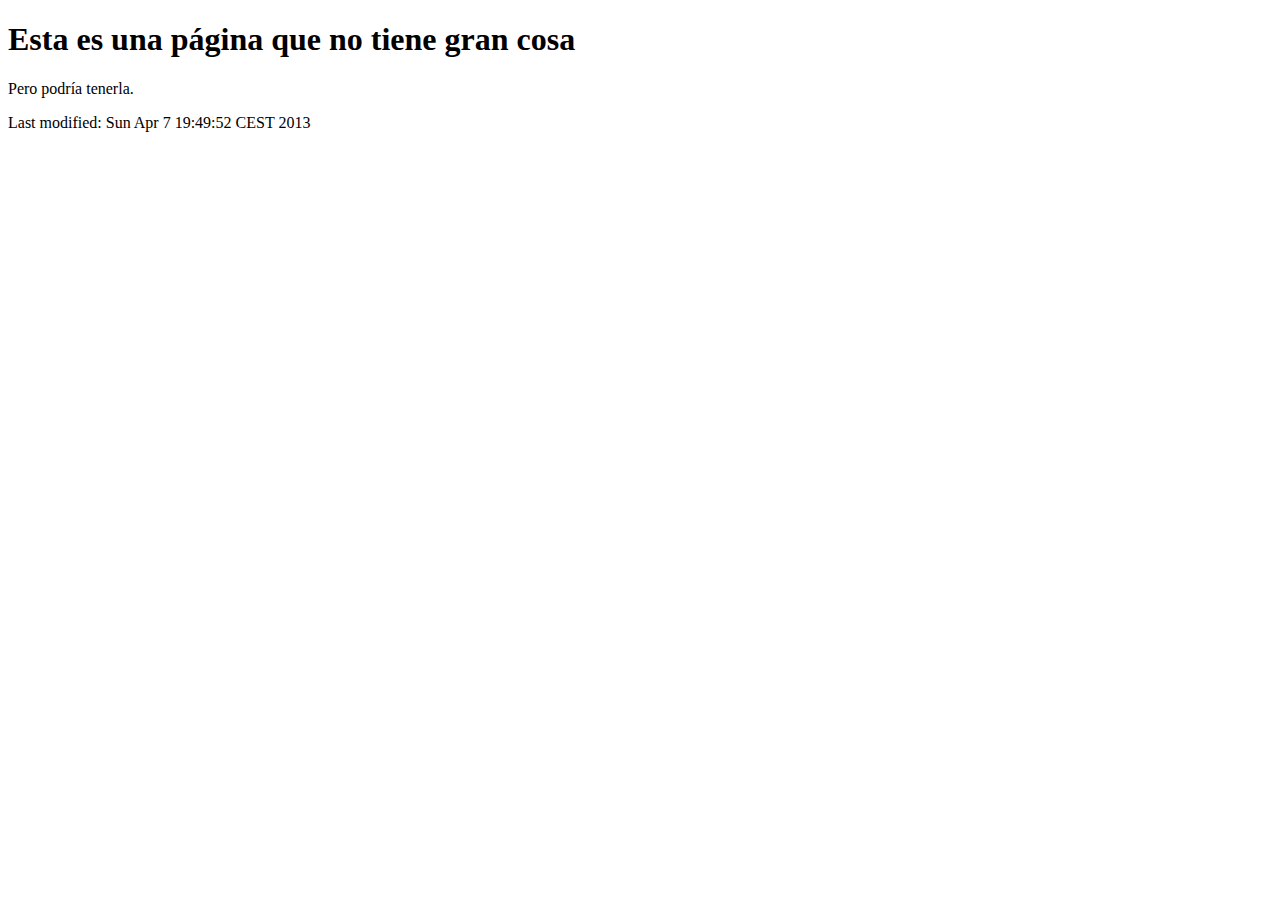
<file: ejemplos/ready-simple.html>
<!DOCTYPE HTML PUBLIC "-//W3C//DTD HTML 4.01 Transitional//EN" "http://www.w3.org/TR/html4/loose.dtd">
<html>
<head>
<meta http-equiv="Content-Type" content="text/html; charset=iso-8859-15">
<script src="http://ajax.googleapis.com/ajax/libs/jquery/1.9.1/jquery.min.js"></script>
<title>Probando ready de jQuery</title>
</head>

<body>
<h1>Esta es una p�gina que no tiene gran cosa</h1>

<p>Pero podr�a tenerla.</p>
<script type='text/javascript'>
$(function() {
    alert('Ahora estamos listos');
});
</script>
<address></address>
<!-- hhmts start -->Last modified: Sun Apr  7 19:49:52 CEST 2013 <!-- hhmts end -->
</body> 
</html>
</file>
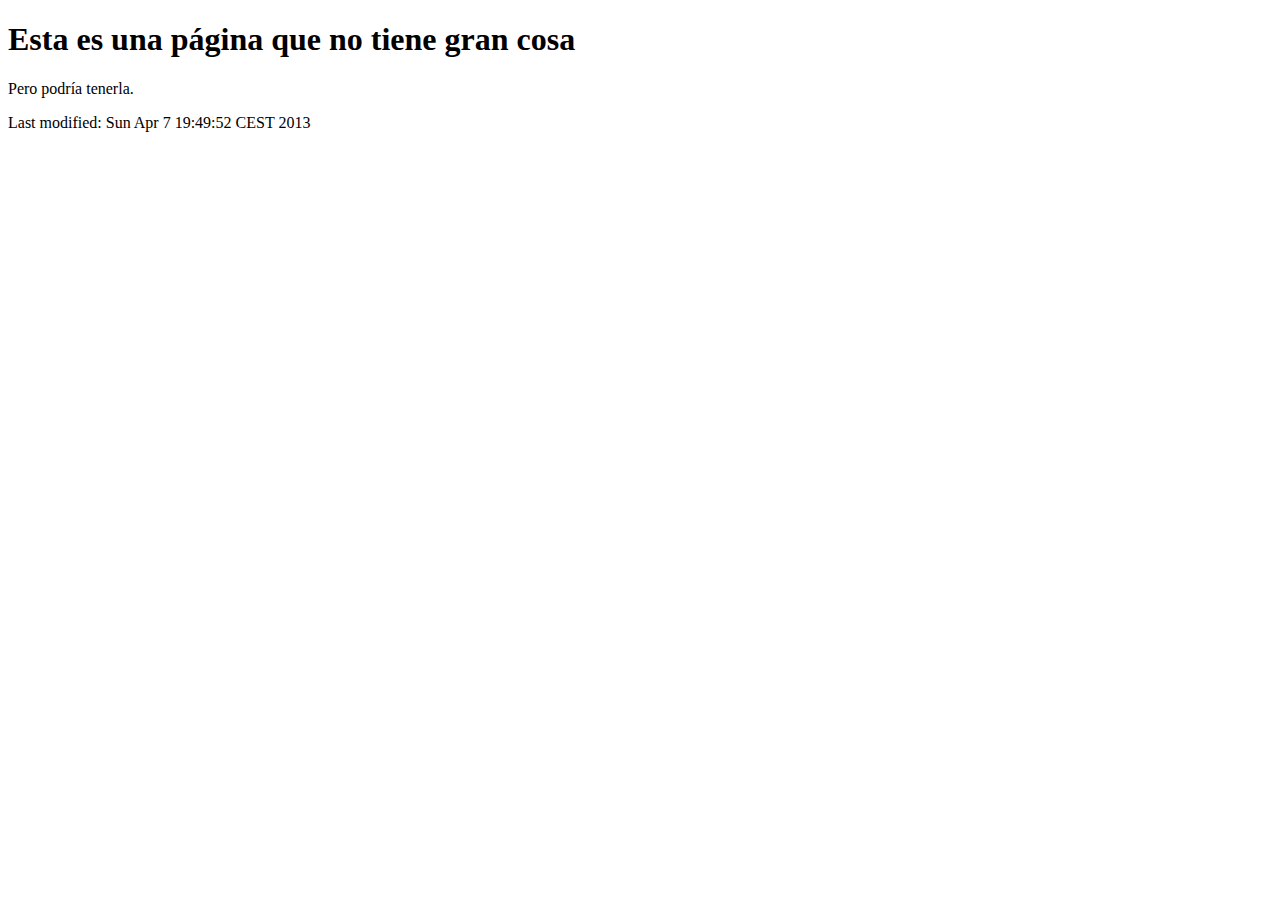
<file: ejemplos/ready.html>
<!DOCTYPE HTML PUBLIC "-//W3C//DTD HTML 4.01 Transitional//EN" "http://www.w3.org/TR/html4/loose.dtd">
<html>
<head>
<meta http-equiv="Content-Type" content="text/html; charset=iso-8859-15">
<script src="http://ajax.googleapis.com/ajax/libs/jquery/1.9.1/jquery.min.js"></script>
<title>Probando ready de jQuery</title>
</head>

<body>
<h1>Esta es una p�gina que no tiene gran cosa</h1>

<p>Pero podr�a tenerla.</p>
<script type='text/javascript'>
$(document).ready(function() {
    alert('Ahora estamos listos');
});
</script>
<address></address>
<!-- hhmts start -->Last modified: Sun Apr  7 19:49:52 CEST 2013 <!-- hhmts end -->
</body> 
</html>
</file>
